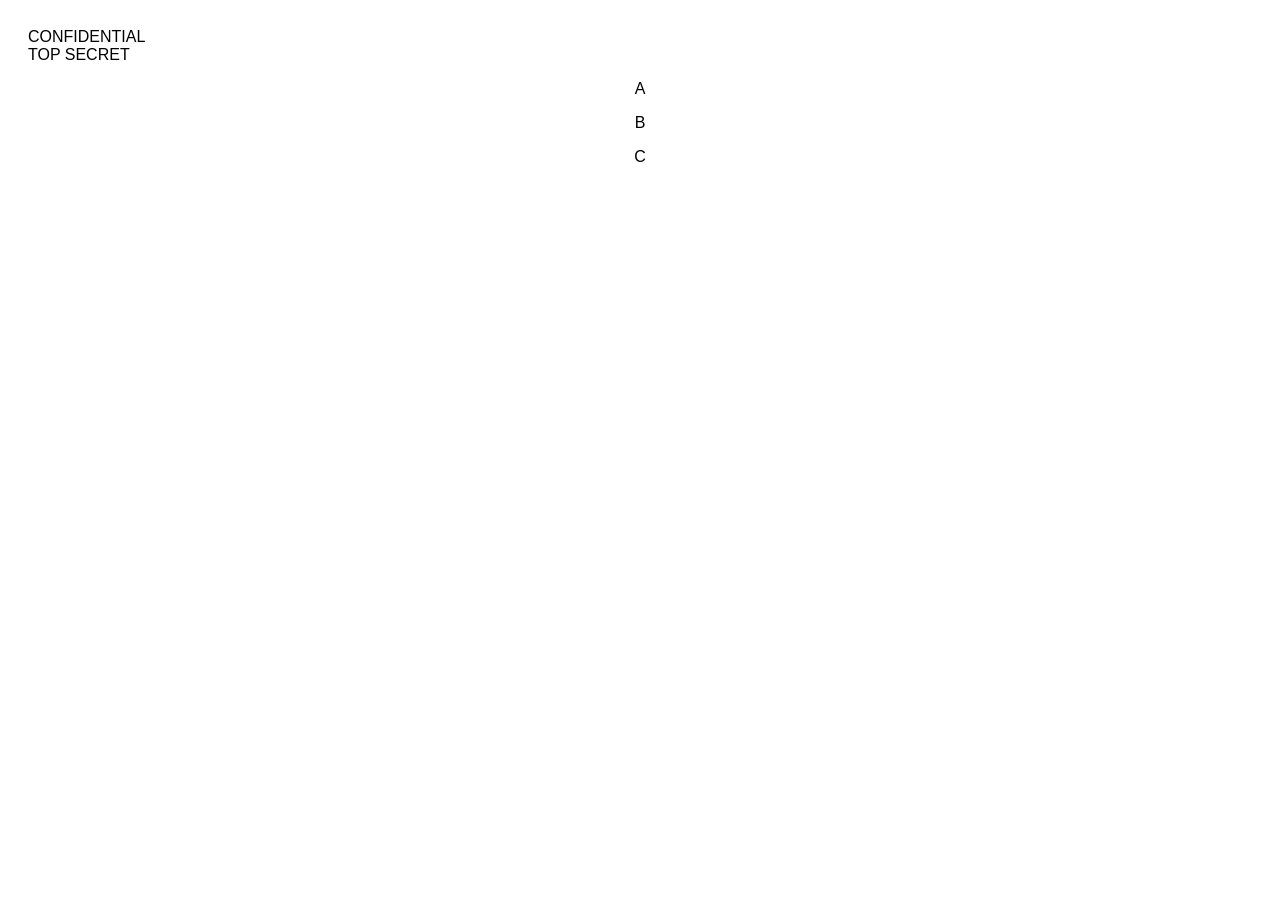
<file: 创建保密邮件页面.HTML>
<!DOCTYPE html>
<html lang="en">

<head>
  <meta charset="UTF-8">
  <meta name="viewport" content="width=device-width, initial-scale=1.0">
  <title>Confidential Email</title>
<link rel="stylesheet" href="styles.css">
</head>

<body>
<main id="email">
  <div id="confidential">CONFIDENTIAL</div>
  <div id="top-secret">TOP SECRET</div>
  <p>
  <span class="blurred">A</span>
</p>
<p>
  <span class="blurred">B</span>
</p>
<p>
  <span class="blurred">C</span>
</p>
</main>
</body>

</html>
</file>
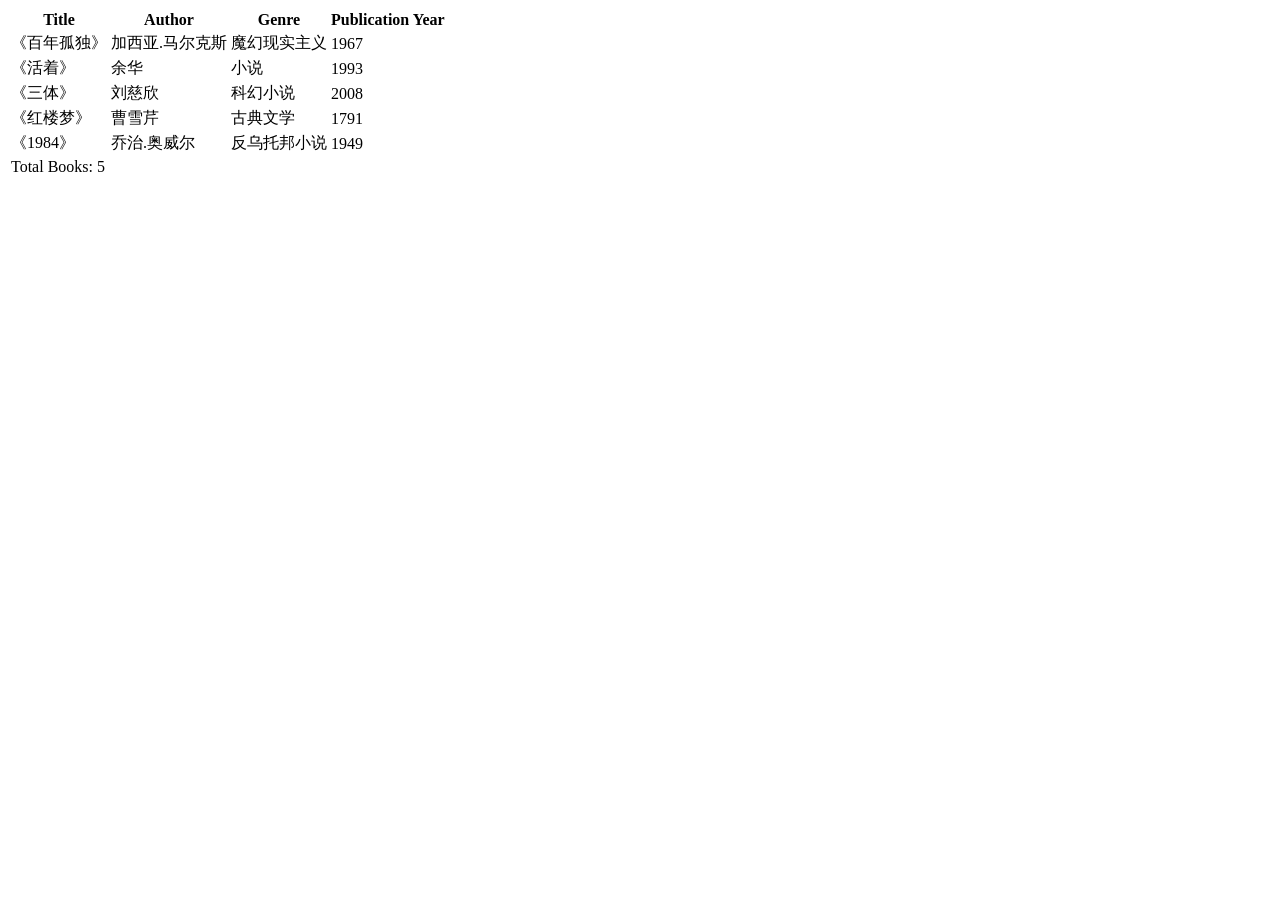
<file: 创建图书目录表格.html>
<!DOCTYPE html>
<html lang="en">

<head>
  <meta charset="UTF-8">
  <meta name="viewport" content="width=device-width, initial-scale=1.0">
  <title>Book Catalog</title>
</head>
<table>
  <thead>
    <tr>
    <th>Title</th>
    <th>Author</th>
    <th>Genre</th>
    <th>Publication Year</th>
    </tr>
  </thead>
  <tbody>
    <tr>
      <td>《百年孤独》</td>
      <td>加西亚.马尔克斯</td>
      <td>魔幻现实主义</td>
      <td>1967</td>
    </tr>
    <tr>
      <td>《活着》</td>
      <td>余华</td>
      <td>小说</td>
      <td>1993</td>
    </tr>
    <tr>
      <td>《三体》</td>
      <td>刘慈欣</td>
      <td>科幻小说</td>
      <td>2008</td>
    </tr>
    <tr>
      <td>《红楼梦》</td>
      <td>曹雪芹</td>
      <td>古典文学</td>
      <td>1791</td>
    </tr>
    <tr>
      <td>《1984》</td>
      <td>乔治.奥威尔</td>
      <td>反乌托邦小说</td>
      <td>1949</td>
    </tr>
<tfoot>
  <tr>
    <td colspan="4">Total Books: 5</td>
  </tr>
</tfoot>
  </tbody>
</table>
<body>
</body>

</html>
</file>
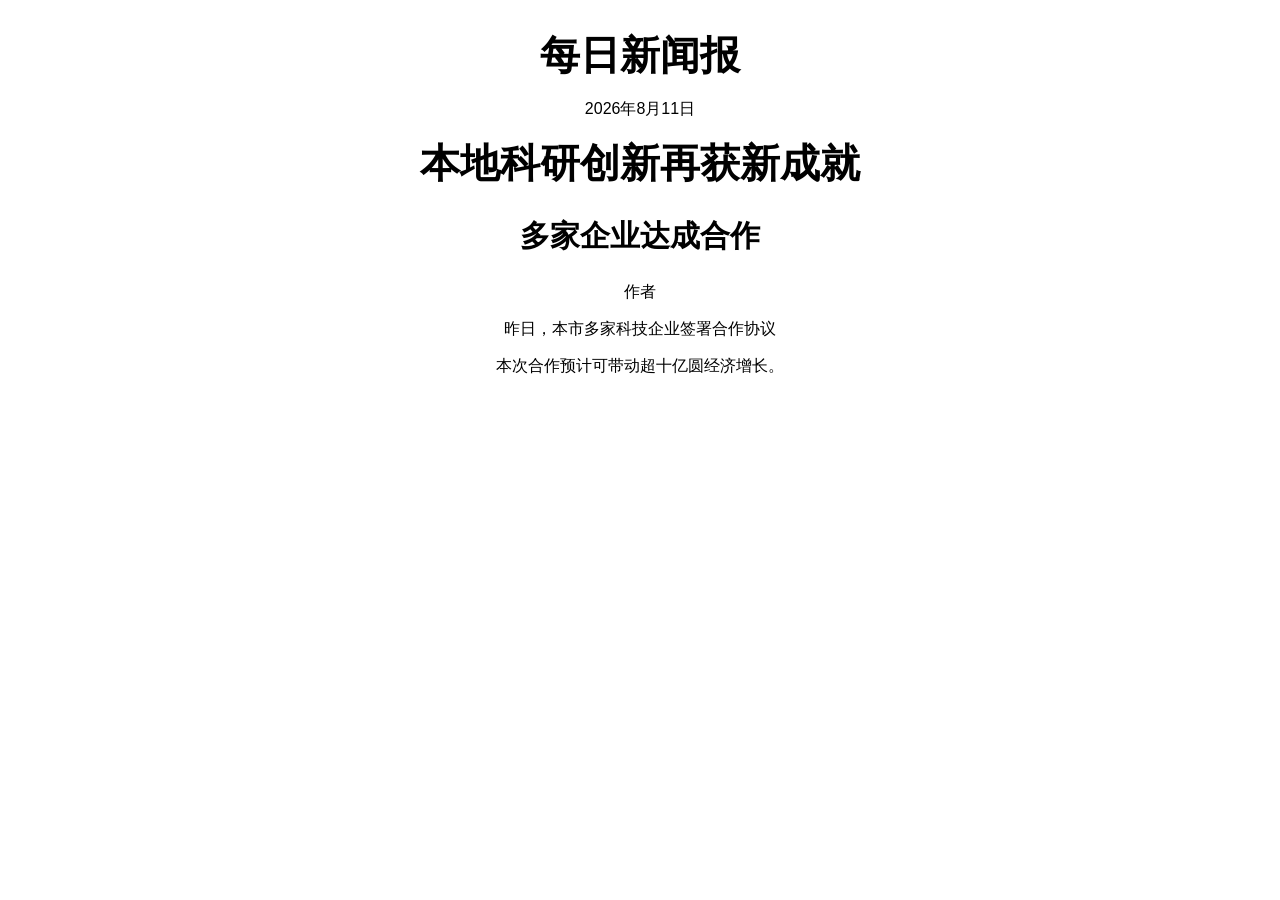
<file: 创建报纸文章 .HTML>
<!DOCTYPE html>
<html lang="en">
  <head>
    <meta charset="utf-8">
    <meta name="viewport" content="width=device-width, initial-scale=1.0">
    <title>Newspaper Article</title>
    <link rel="stylesheet" href="styles.css">
  </head>
  <body>
<div class="newspaper">
  <h1 class="name">每日新闻报</h1>
  <p class="date">2026年8月11日</p>
  <h1 class="headline">本地科研创新再获新成就</h1>
  <h2 class="sub-headline">多家企业达成合作</h2>
  <p class="author">作者</p>
  <p class="text">昨日，本市多家科技企业签署合作协议</p>
  <p class="text">本次合作预计可带动超十亿圆经济增长。</p>
</div>
  </body>
</html>
</file>
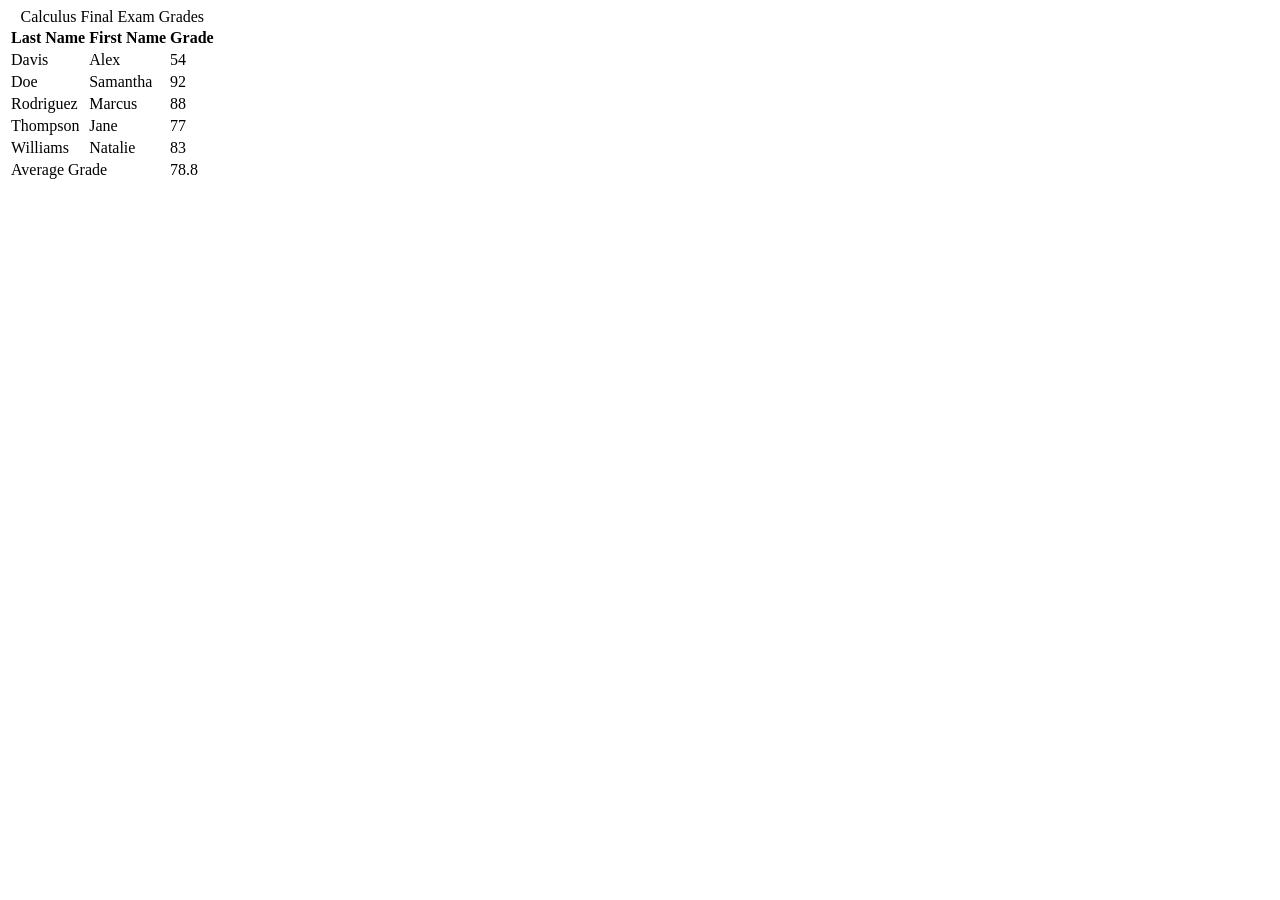
<file: 创建期末考试表格.html>
<!DOCTYPE html>
<html lang="en">
  <head>
    <title>Calculus Final Exams Table</title>
    <meta charset="UTF-8" />
  </head>
  <body>
    <table>
      <caption>
        Calculus Final Exam Grades
      </caption>

      <thead>     
        <tr>
          <th>Last Name</th>
          <th>First Name</th>
          <th>Grade</th>
        </tr>
      </thead>

      <tbody>
        <tr>
          <td>Davis</td>
          <td>Alex</td>
          <td>54</td>
        </tr>

        <tr>
          <td>Doe</td>
          <td>Samantha</td>
          <td>92</td>
        </tr>

        <tr>
          <td>Rodriguez</td>
          <td>Marcus</td>
          <td>88</td>
        </tr>

        <tr>
          <td>Thompson</td>
          <td>Jane</td>
          <td>77</td>
        </tr>

        <tr>
          <td>Williams</td>
          <td>Natalie</td>
          <td>83</td>
        </tr>
      </tbody>

      <tfoot>
        <tr>
          <td colspan="2">Average Grade</td>
          <td>78.8</td>
        </tr>
      </tfoot>
    </table>
  </body>
</html>
</file>
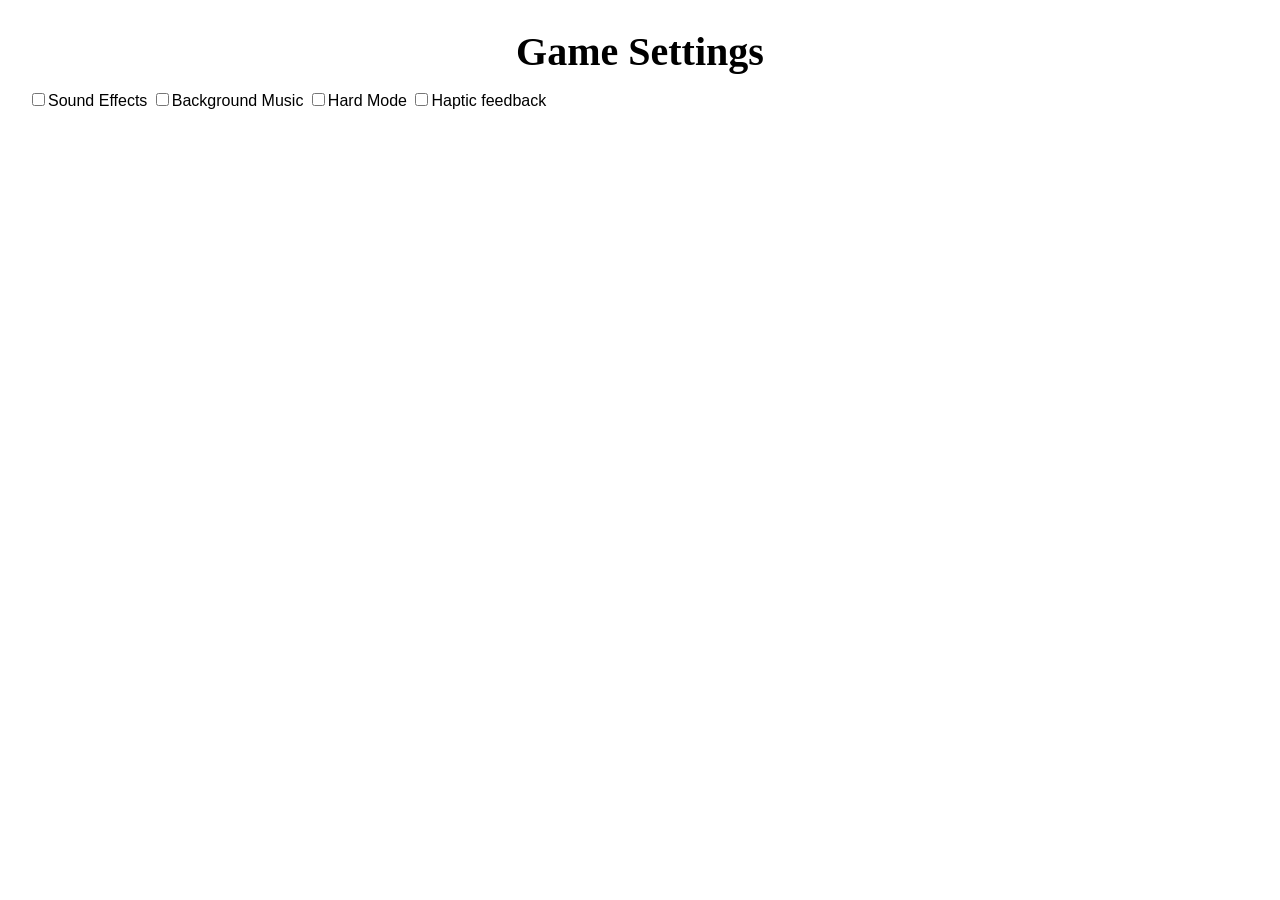
<file: 创建游戏设计面板.html>
<!DOCTYPE html>
<html lang="en">
  <head>
    <meta charset="UTF-8" />
    <meta name="viewport" content="width=device-width, initial-scale=1.0" />
    <title>Game Settings Panel</title>
    <link rel="stylesheet" href="styles.css" />
  </head>
  <body>
    <div class="settings-card">
      <h1>Game Settings</h1>
      <label> <input type="checkbox" />Sound Effects</label>
      <label> <input type="checkbox" />Background Music</label>
      <label> <input type="checkbox" />Hard Mode</label>
      <label> <input type="checkbox" />Haptic feedback</label>
    </div>
  </body>
</html>
</file>
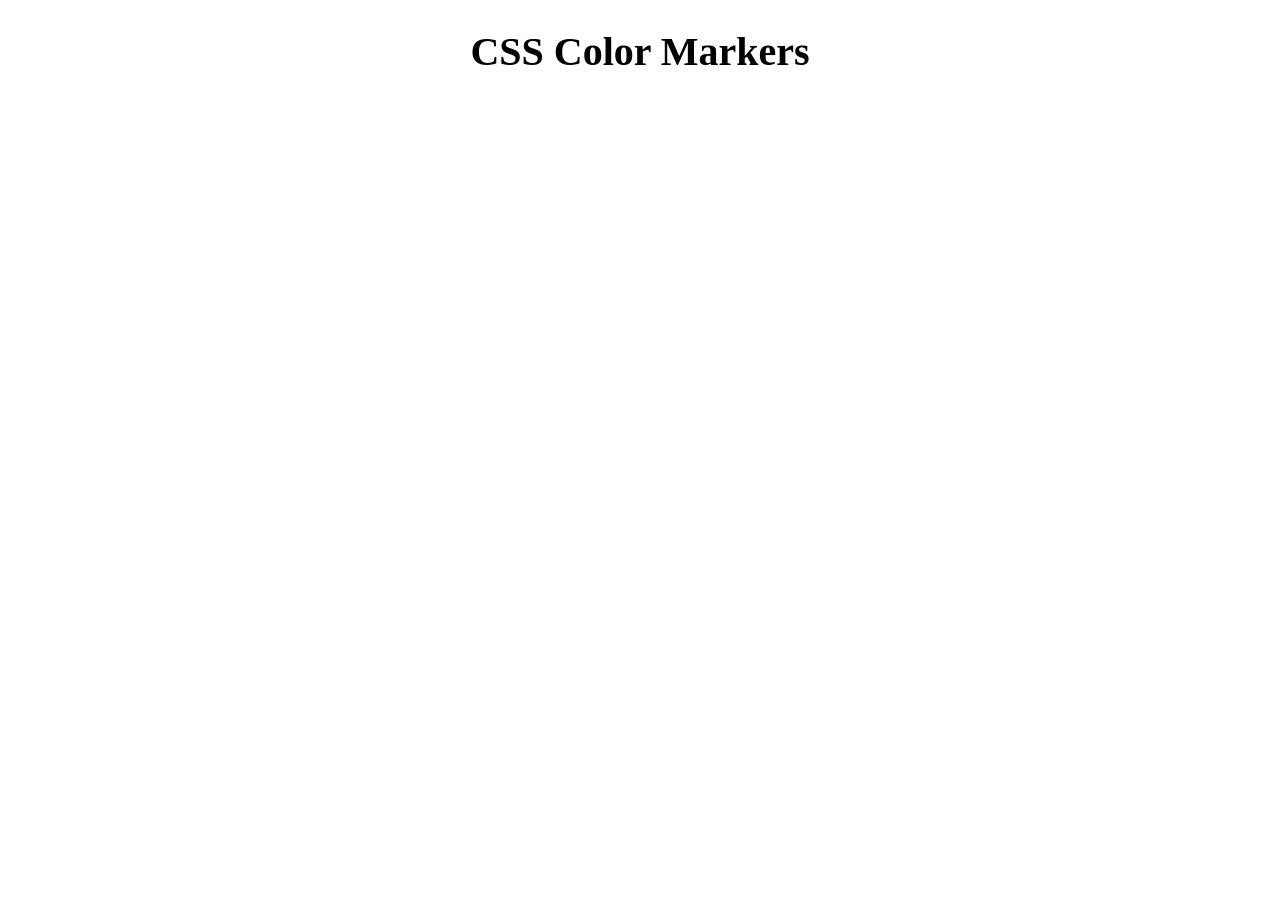
<file: 彩色标记笔.html>
<!DOCTYPE html>
<html lang="en">
  <head>
    <meta charset="utf-8">
    <meta name="viewport" content="width=device-width, initial-scale=1.0">
    <title>Colored Markers</title>
    <link rel="stylesheet" href="styles.css">
  </head>
  <body>
    <h1>CSS Color Markers</h1>
    <div class="container">
      <div class="marker red">
        <div class="cap"></div>
        <div class="sleeve"></div>
      </div>
      <div class="marker green">
        <div class="cap"></div>
        <div class="sleeve"></div>
      </div>
      <div class="marker blue">
        <div class="cap"></div>
        <div class="sleeve"></div>
      </div>
    </div>
  </body>
</html>
</file>
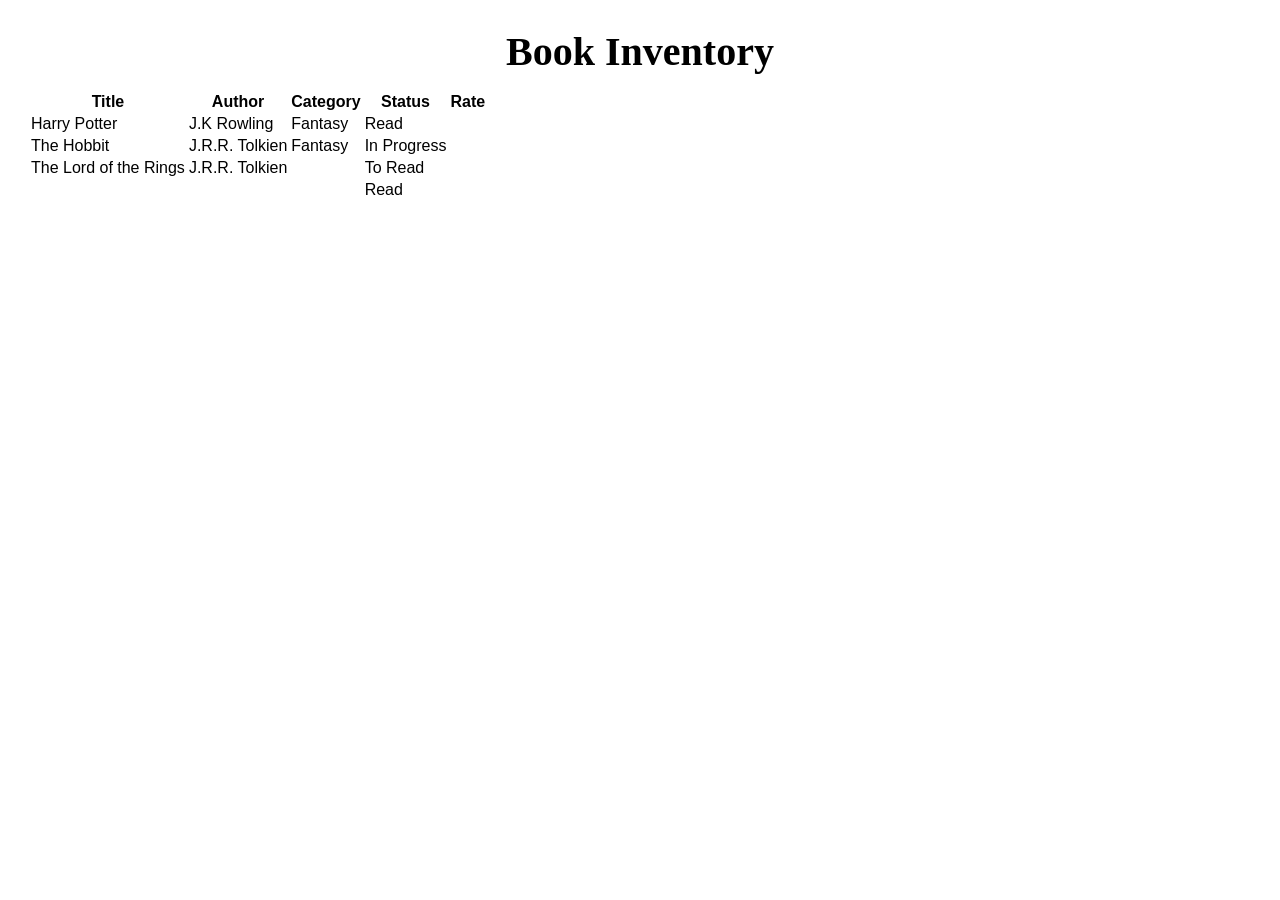
<file: 构建图书库存应用.HTML>
<!DOCTYPE html>
<html lang="en">

<head>
  <meta charset="utf-8">
  <title>Book Inventory</title>
  <link rel="stylesheet" href="styles.css">
</head>

<body>
<h1>Book Inventory</h1>
<table>
 <thead>
  <tr>
    <th>Title</th>
    <th>Author</th>
    <th>Category</th>
    <th>Status</th>
    <th>Rate</th>
  </tr>
 </thead>
 <tbody>
  <tr class="read">
    <td>Harry Potter</td>
    <td>J.K Rowling</td>
    <td>Fantasy</td>
    <td> <span class="status">Read</span></td>
    <td><span class="rate three">
      <span></span>
      <span></span>
      <span></span>
      </span></td>
  </tr>
  <tr class="in-progress">
    <td>The Hobbit</td>
    <td>J.R.R. Tolkien</td>
    <td>Fantasy</td>
    <td><span class="status">In Progress</span></td>
    <td>
      <span class="rate"> 
      <span></span>
      <span></span>
      <span></span>
      </span>
      </td>
  </tr>
  <tr class="to-read">
    <td>The Lord of the Rings</td>
    <td>J.R.R. Tolkien</td>
    <td></td>
    <td><span class="status">To Read</span></td>
    <td><span class="rate">
       <span></span>
      <span></span>
      <span></span>
      </span></td>
  </tr>
  <tr class="read">
    <td></td>
    <td></td>
    <td></td>
    <td><span class="status">Read</span></td>
    <td><span class="rate three">
      <span></span>
      <span></span>
      <span></span>
      </span></td>
  </tr>
 </tobody>
</table>
</body>

</html>
</file>
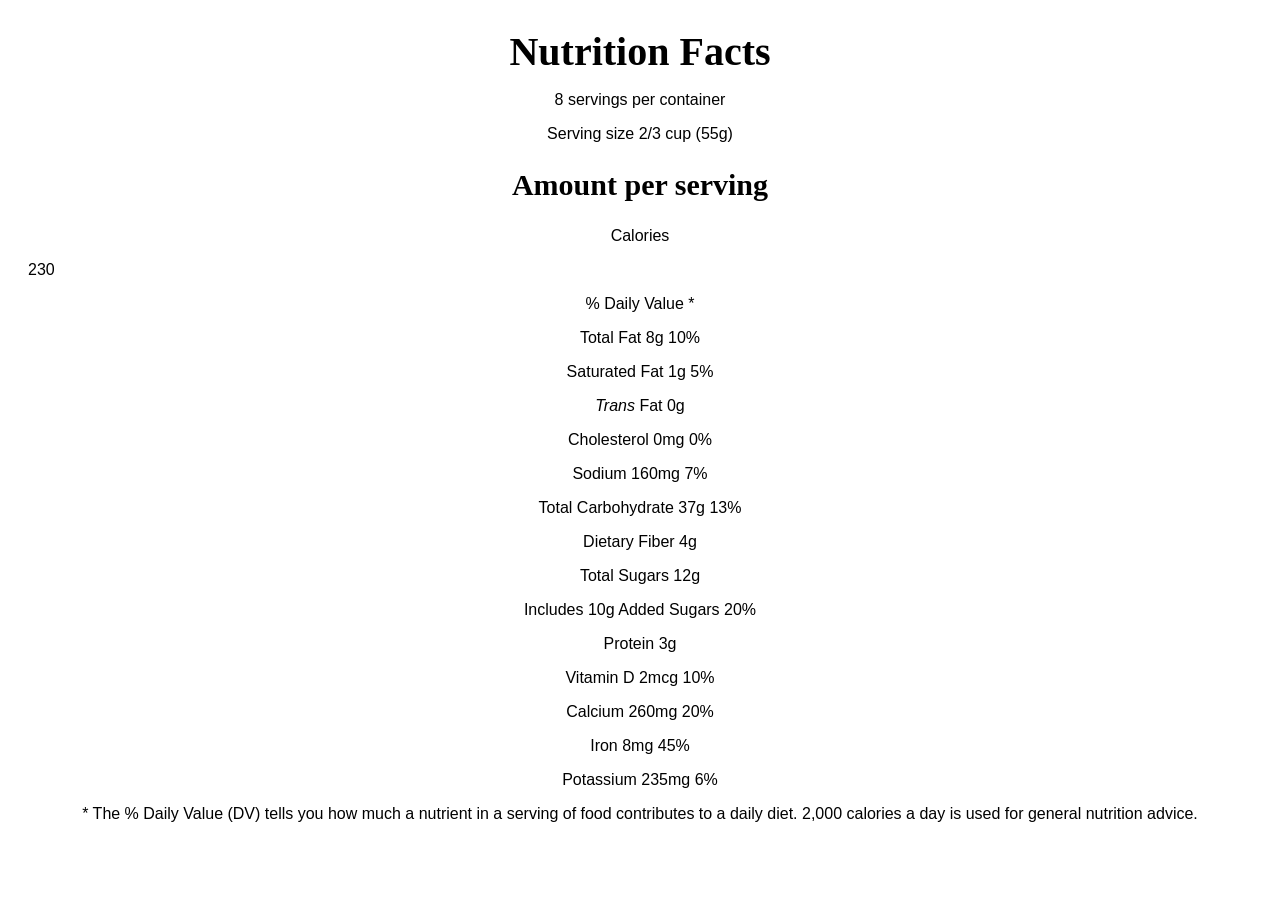
<file: 构建营养标签.html>
<!DOCTYPE html>
<html lang="en">

<head>
  <meta charset="UTF-8">
  <title>Nutrition Label</title>
  <link href="https://fonts.googleapis.com/css?family=Open+Sans:400,700,800" rel="stylesheet">
  <link href="./styles.css" rel="stylesheet">
</head>

<body>
  <div class="label">
    <header>
      <h1 class="bold">Nutrition Facts</h1>
      <div class="divider"></div>
      <p>8 servings per container</p>
      <p class="bold">Serving size <span>2/3 cup (55g)</span></p>
    </header>
    <div class="divider large"></div>
    <div class="calories-info">
      <div class="left-container">
        <h2 class="bold small-text">Amount per serving</h2>
        <p>Calories</p>
      </div>
      <span>230</span>
    </div>
    <div class="divider medium"></div>
    <div class="daily-value small-text">
      <p class="bold right no-divider">% Daily Value *</p>
      <div class="divider"></div>
      <p><span><span class="bold">Total Fat</span> 8g</span> <span class="bold">10%</span></p>
      <p class="indent no-divider">Saturated Fat 1g <span class="bold">5%</span></p>
      <div class="divider"></div>
      <p class="indent no-divider"><span><i>Trans</i> Fat 0g</span></p>
      <div class="divider"></div>
      <p><span><span class="bold">Cholesterol</span> 0mg</span> <span class="bold">0%</span></p>
      <p><span><span class="bold">Sodium</span> 160mg</span> <span class="bold">7%</span></p>
      <p><span><span class="bold">Total Carbohydrate</span> 37g</span> <span class="bold">13%</span></p>
      <p class="indent no-divider">Dietary Fiber 4g</p>
      <div class="divider"></div>
      <p class="indent no-divider">Total Sugars 12g</p>
      <div class="divider double-indent"></div>
      <p class="double-indent no-divider">Includes 10g Added Sugars <span class="bold">20%</span></p>
      <div class="divider"></div>
      <p class="no-divider"><span><span class="bold">Protein</span> 3g</span></p>
      <div class="divider large"></div>
      <p>Vitamin D 2mcg <span>10%</span></p>
      <p>Calcium 260mg <span>20%</span></p>
      <p>Iron 8mg <span>45%</span></p>
      <p class="no-divider">Potassium 235mg <span>6%</span></p>
    </div>
    <div class="divider medium"></div>
    <p class="note">* The % Daily Value (DV) tells you how much a nutrient in a serving of food contributes to a daily
      diet. 2,000 calories a day is used for general nutrition advice.</p>
  </div>
</body>
</html>
</file>
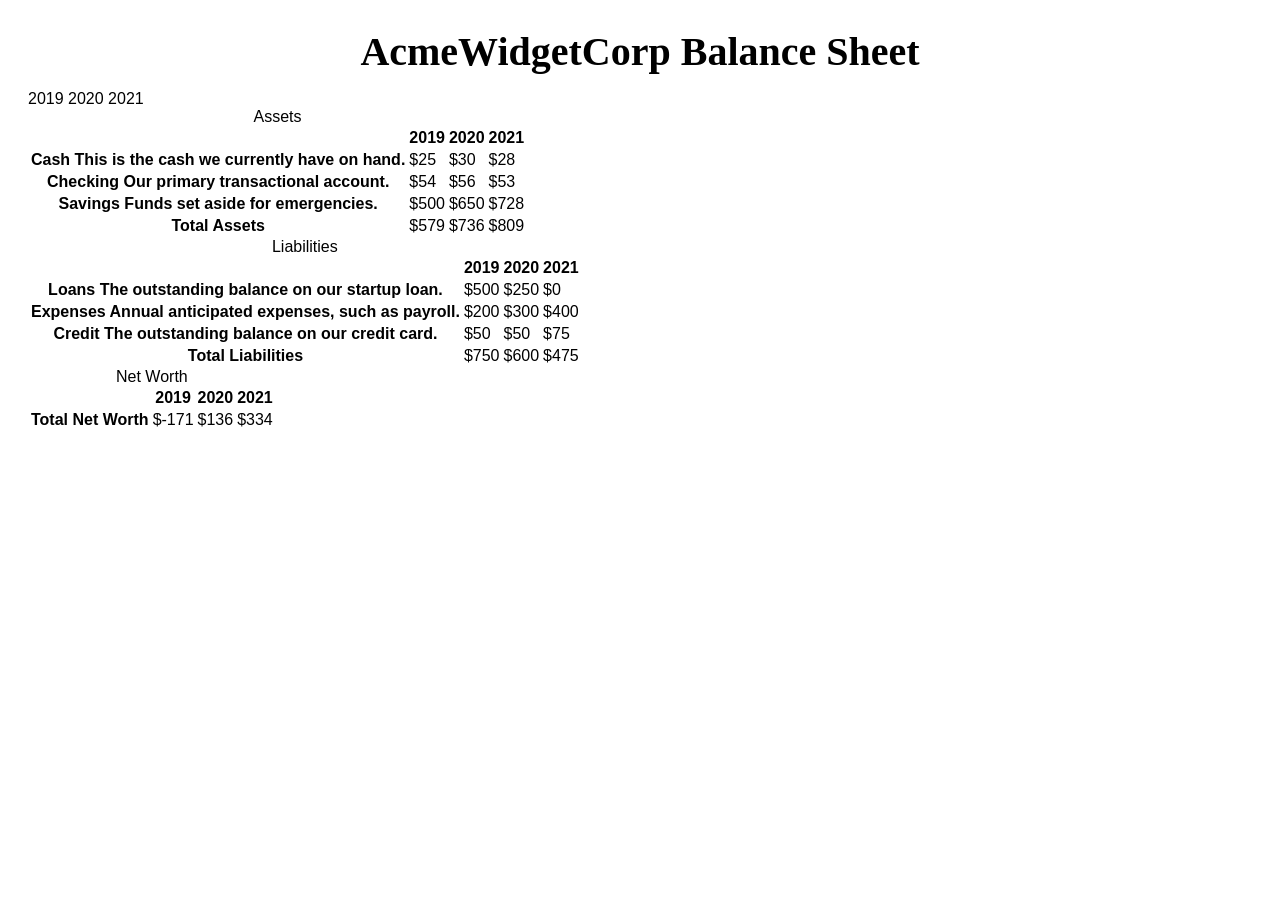
<file: 构建资产负债表.HTML>
<!DOCTYPE html>
<html lang="en">
  <head>
    <meta charset="UTF-8" />
    <meta name="viewport" content="width=device-width, initial-scale=1.0" />
    <title>Balance Sheet</title>
    <link rel="stylesheet" href="./styles.css" />
  </head>
  <body>
    <main>
      <section>
        <h1>
          <span class="flex">
            <span>AcmeWidgetCorp</span>
            <span>Balance Sheet</span>
          </span>
        </h1>
        <div id="years" aria-hidden="true">
          <span class="year">2019</span>
          <span class="year">2020</span>
          <span class="year">2021</span>
        </div>
        <div class="table-wrap">
          <table>
            <caption>
              Assets
            </caption>
            <thead>
              <tr>
                <td></td>
                <th><span class="sr-only year">2019</span></th>
                <th><span class="sr-only year">2020</span></th>
                <th class="current"><span class="sr-only year">2021</span></th>
              </tr>
            </thead>
            <tbody>
              <tr class="data">
                <th>Cash <span class="description">This is the cash we currently have on hand.</span></th>
                <td>$25</td>
                <td>$30</td>
                <td class="current">$28</td>
              </tr>
              <tr class="data">
                <th>Checking <span class="description">Our primary transactional account.</span></th>
                <td>$54</td>
                <td>$56</td>
                <td class="current">$53</td>
              </tr>
              <tr class="data">
                <th>Savings <span class="description">Funds set aside for emergencies.</span></th>
                <td>$500</td>
                <td>$650</td>
                <td class="current">$728</td>
              </tr>
              <tr class="total">
                <th>Total <span class="sr-only">Assets</span></th>
                <td>$579</td>
                <td>$736</td>
                <td class="current">$809</td>
              </tr>
            </tbody>
          </table>
          <table>
            <caption>
              Liabilities
            </caption>
            <thead>
              <tr>
                <td></td>
                <th><span class="sr-only">2019</span></th>
                <th><span class="sr-only">2020</span></th>
                <th><span class="sr-only">2021</span></th>
              </tr>
            </thead>
            <tbody>
              <tr class="data">
                <th>Loans <span class="description">The outstanding balance on our startup loan.</span></th>
                <td>$500</td>
                <td>$250</td>
                <td class="current">$0</td>
              </tr>
              <tr class="data">
                <th>Expenses <span class="description">Annual anticipated expenses, such as payroll.</span></th>
                <td>$200</td>
                <td>$300</td>
                <td class="current">$400</td>
              </tr>
              <tr class="data">
                <th>Credit <span class="description">The outstanding balance on our credit card.</span></th>
                <td>$50</td>
                <td>$50</td>
                <td class="current">$75</td>
              </tr>
              <tr class="total">
                <th>Total <span class="sr-only">Liabilities</span></th>
                <td>$750</td>
                <td>$600</td>
                <td class="current">$475</td>
              </tr>
            </tbody>
          </table>
          <table>
            <caption>
              Net Worth
            </caption>
            <thead>
              <tr>
                <td></td>
                <th><span class="sr-only">2019</span></th>
                <th><span class="sr-only">2020</span></th>
                <th><span class="sr-only">2021</span></th>
              </tr>
            </thead>
            <tbody>
              <tr class="total">
                <th>Total <span class="sr-only">Net Worth</span></th>
                <td>$-171</td>
                <td>$136</td>
                <td class="current">$334</td>
              </tr>
            </tbody>
          </table>
        </div>
      </section>
    </main>
  </body>
</html>
</file>
<file: styles.css>
body {
  background-image: url(https://cdn.freecodecamp.org/curriculum/css-cafe/beans.jpg);
  font-family: sans-serif;
  padding: 20px;
}

h1 {
  font-size: 40px;
  margin-top: 0;
  margin-bottom: 15px;
}

h2 {
  font-size: 30px;
}

.established {
  font-style: italic;
}

h1, h2, p {
  text-align: center;
}

.menu {
  width: 80%;
  background-color: burlywood;
  margin-left: auto;
  margin-right: auto;
  padding: 20px;
  max-width: 500px;
}

img {
  display: block;
  margin-left: auto;
  margin-right: auto;
 margin-top:-25px; 
}

hr {
  height: 2px;
  background-color: brown;
  border-color: brown;
}

.bottom-line {
  margin-top: 25px;
}

h1, h2 {
  font-family: Impact, serif;
}

.item p {
  display: inline-block;
  margin-top: 5px;
  margin-bottom: 5px;
  font-size: 18px;
}

.flavor, .dessert {
  text-align: left;
  width: 75%;
}

.price {
  text-align: right;
  width: 25%;
}

/* FOOTER */

footer {
  font-size: 14px;
}

address {
  font-style: normal;
}

.address {
  margin-bottom: 5px;
}

a {
  color: black;
}

a:visited {
  color: black;
}

a:hover {
  color: brown;
}

a:active {
  color: brown;
}
</file>
